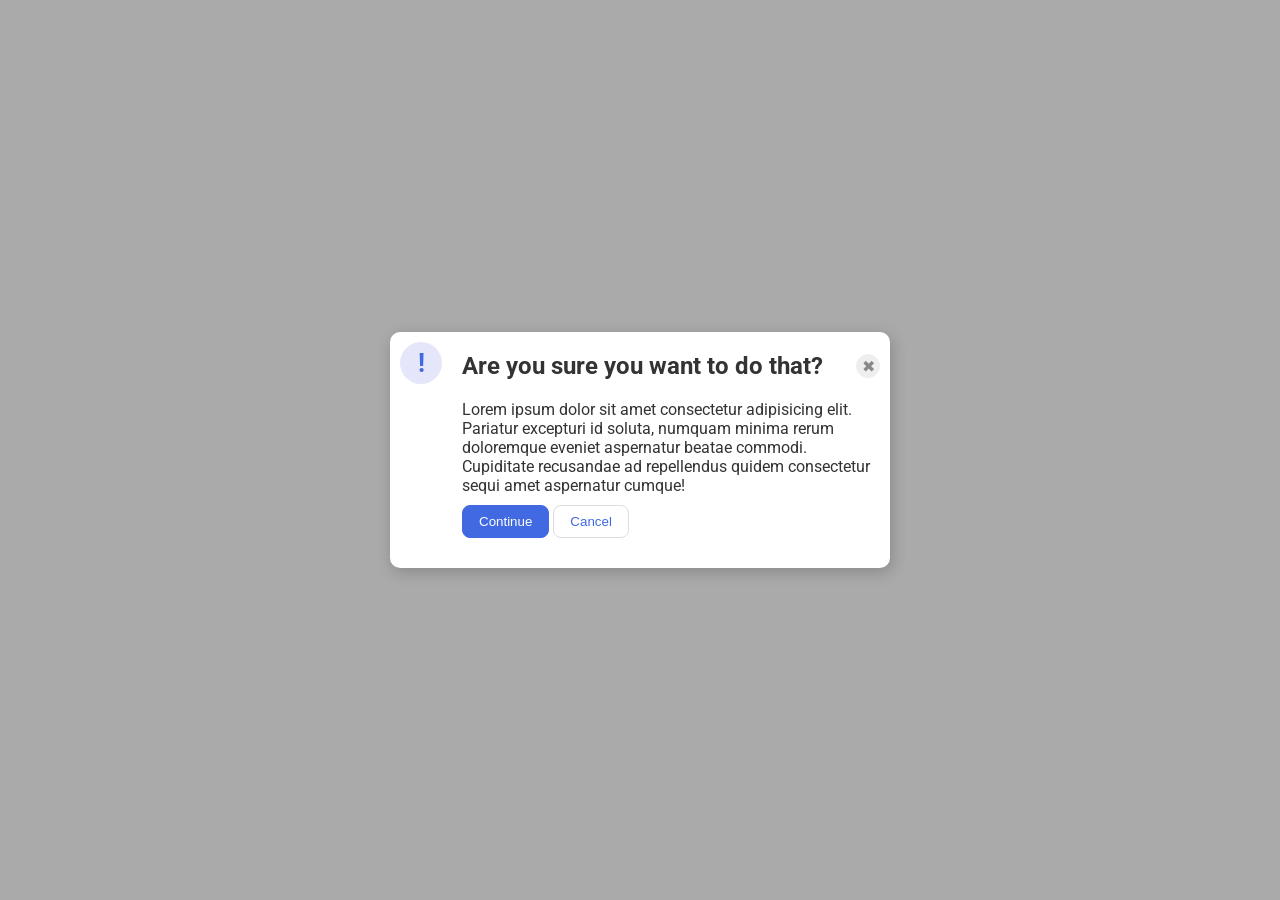
<file: foundations/flex/05-flex-modal/index.html>
<!DOCTYPE html>
<html lang="en">

<head>
  <meta charset="UTF-8">
  <meta http-equiv="X-UA-Compatible" content="IE=edge">
  <meta name="viewport" content="width=device-width, initial-scale=1.0">
  <link rel="stylesheet" href="style.css">
  <title>Modal</title>
</head>

<body>
  <div class="modal">

    <div class="icon">!</div>

    <div class="container">
      <div class="right"></div>
      <div class="header">
        <h1>Are you sure you want to do that?</h1>
        <button class="close-button">✖</button>
      </div>
      <div class="text">Lorem ipsum dolor sit amet consectetur adipisicing elit. Pariatur excepturi id soluta, numquam
        minima rerum doloremque eveniet aspernatur beatae commodi. Cupiditate recusandae ad repellendus quidem
        consectetur sequi amet aspernatur cumque!</div>
      <button class="continue">Continue</button>
      <button class="cancel">Cancel</button>
    </div>

  </div>


</body>

</html>
</file>
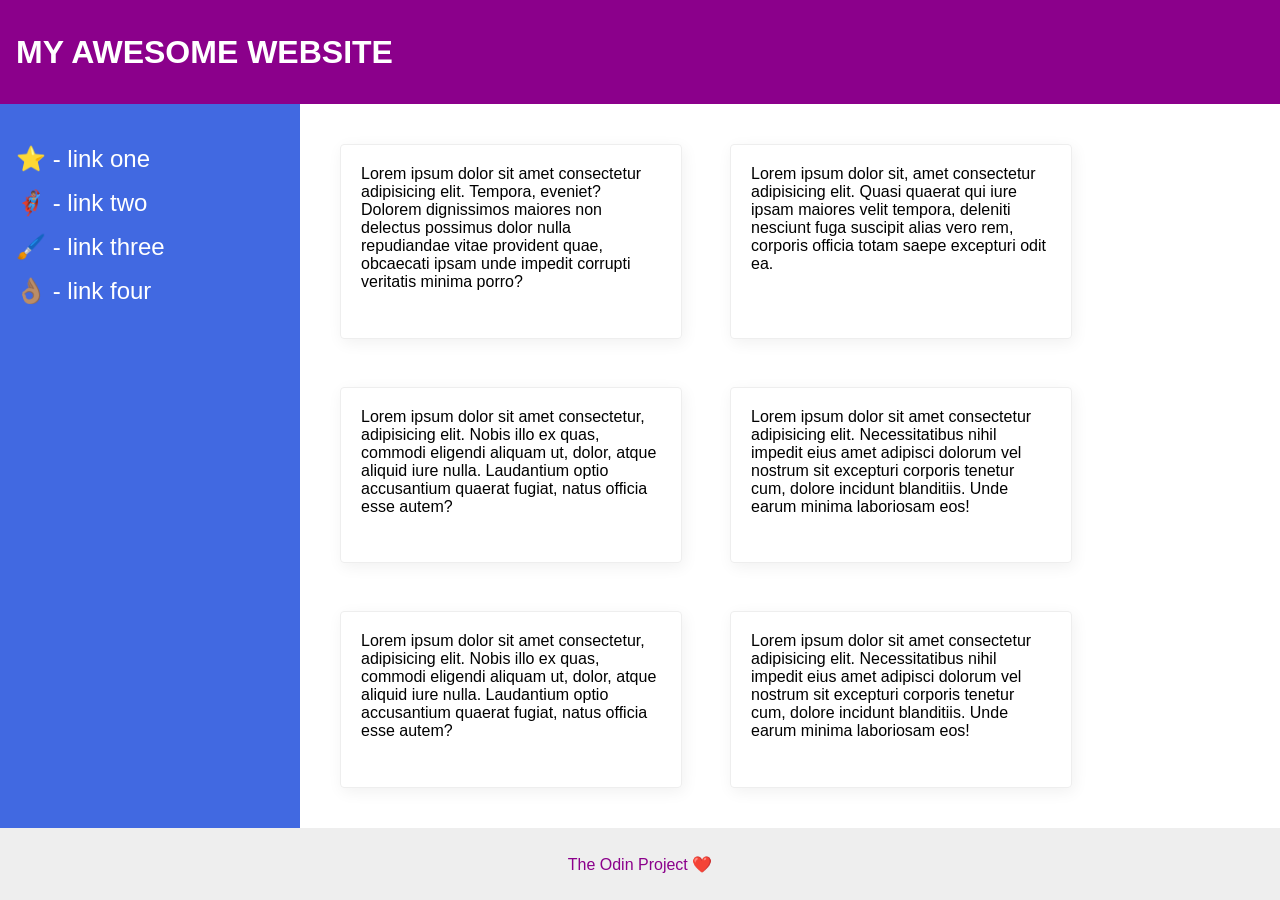
<file: foundations/flex/07-flex-layout-2/index.html>
<!DOCTYPE html>
<html lang="en">

<head>
  <meta charset="UTF-8">
  <meta http-equiv="X-UA-Compatible" content="IE=edge">
  <meta name="viewport" content="width=device-width, initial-scale=1.0">
  <title>The Holy Grail</title>
  <link rel="stylesheet" href="style.css">
</head>

<body>
  <div class="header">
    MY AWESOME WEBSITE
  </div>

  <div class="main-container">
    <div class="sidebar">
      <ul>
        <li><a href="#">⭐ - link one</a></li>
        <li><a href="#">🦸🏽‍♂️ - link two</a></li>
        <li><a href="#">🖌️ - link three</a></li>
        <li><a href="#">👌🏽 - link four</a></li>
      </ul>
    </div>

    <div class="content">
      <div class="card">Lorem ipsum dolor sit amet consectetur adipisicing elit. Tempora, eveniet? Dolorem dignissimos
        maiores non delectus possimus dolor nulla repudiandae vitae provident quae, obcaecati ipsam unde impedit
        corrupti
        veritatis minima porro?</div>
      <div class="card">Lorem ipsum dolor sit, amet consectetur adipisicing elit. Quasi quaerat qui iure ipsam maiores
        velit tempora, deleniti nesciunt fuga suscipit alias vero rem, corporis officia totam saepe excepturi odit ea.
      </div>
      <div class="card">Lorem ipsum dolor sit amet consectetur, adipisicing elit. Nobis illo ex quas, commodi eligendi
        aliquam ut, dolor, atque aliquid iure nulla. Laudantium optio accusantium quaerat fugiat, natus officia esse
        autem?</div>
      <div class="card">Lorem ipsum dolor sit amet consectetur adipisicing elit. Necessitatibus nihil impedit eius amet
        adipisci dolorum vel nostrum sit excepturi corporis tenetur cum, dolore incidunt blanditiis. Unde earum minima
        laboriosam eos!</div>
      <div class="card">Lorem ipsum dolor sit amet consectetur, adipisicing elit. Nobis illo ex quas, commodi eligendi
        aliquam ut, dolor, atque aliquid iure nulla. Laudantium optio accusantium quaerat fugiat, natus officia esse
        autem?</div>
      <div class="card">Lorem ipsum dolor sit amet consectetur adipisicing elit. Necessitatibus nihil impedit eius amet
        adipisci dolorum vel nostrum sit excepturi corporis tenetur cum, dolore incidunt blanditiis. Unde earum minima
        laboriosam eos!</div>
    </div>

  </div>
  <div class="footer">
    The Odin Project ❤️
  </div>
</body>

</html>
</file>
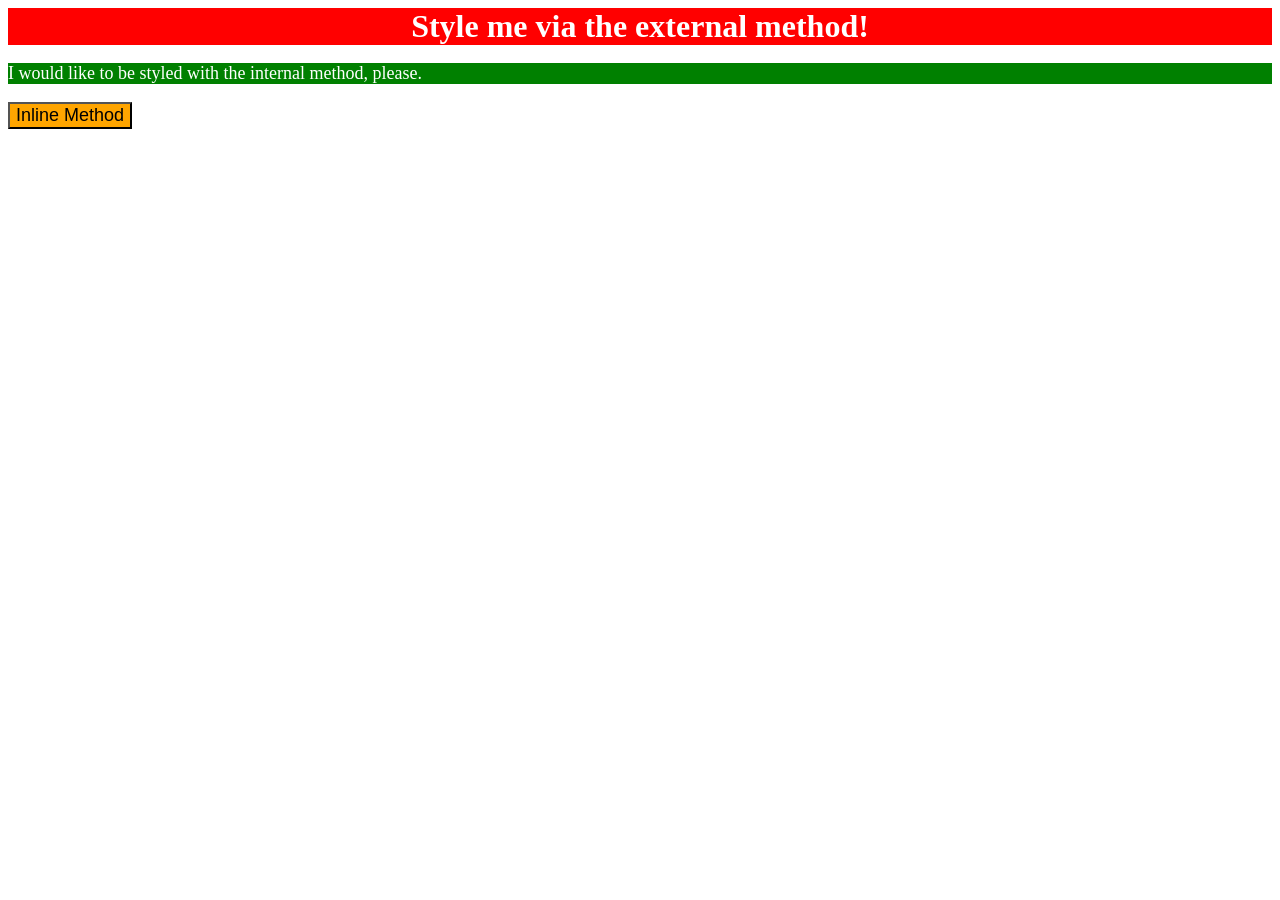
<file: foundations/intro-to-css/01-css-methods/index.html>
<!DOCTYPE html>
<html lang="en">

<head>
  <meta charset="UTF-8">
  <meta http-equiv="X-UA-Compatible" content="IE=edge">
  <meta name="viewport" content="width=device-width, initial-scale=1.0">
  <link rel="stylesheet" href="styles.css">
  <title>Methods for Adding CSS</title>

  <style>
    p {
      background-color: green;
      font-size: 18px;
      color: white;
    }
  </style>
</head>

<body>
  <div>Style me via the external method!</div>
  <p >I would like to be styled with the internal method, please.</p>
  <button style=" background-color: orange;
        font-size: 18px;">Inline Method</button>
</body>

</html>
</file>
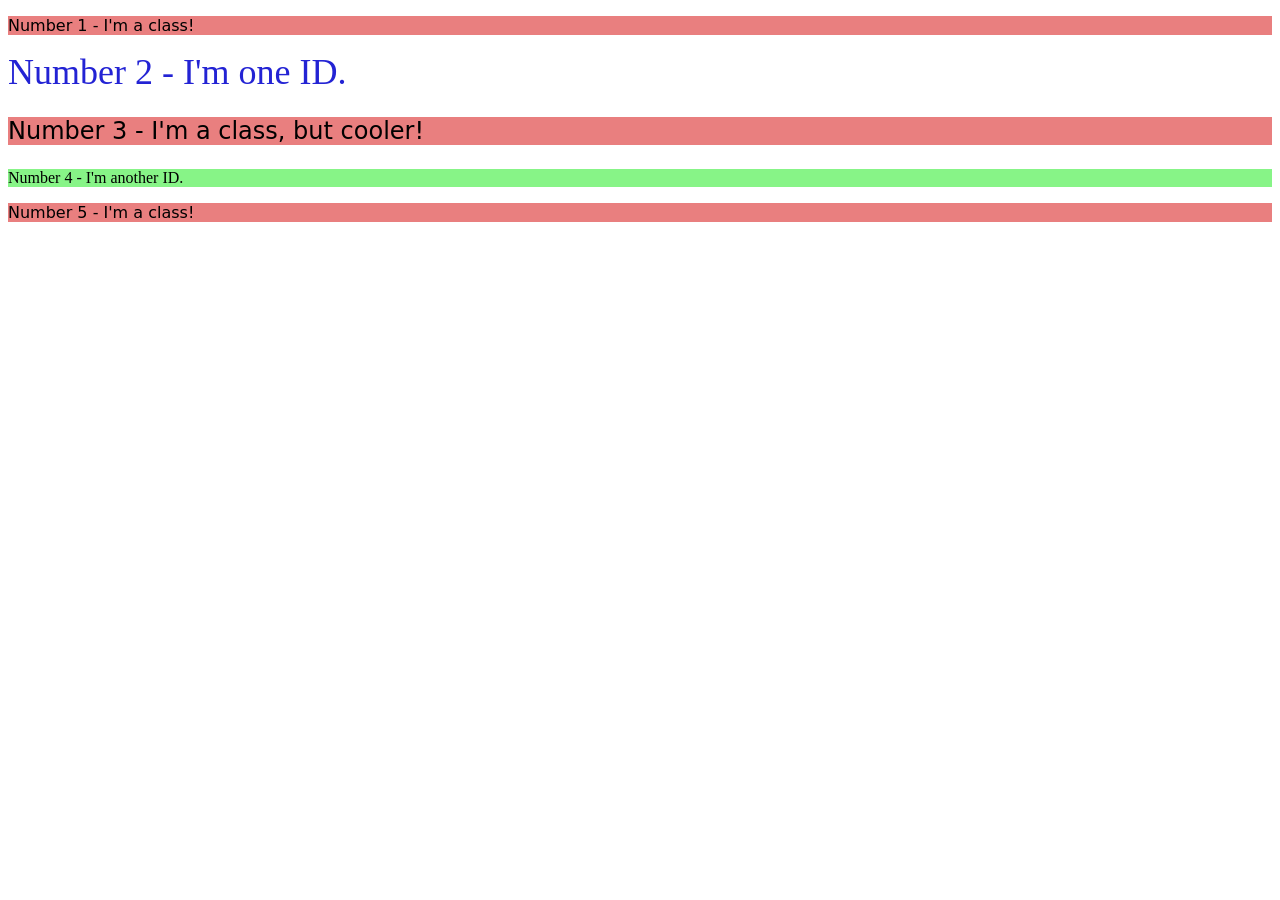
<file: foundations/intro-to-css/02-class-id-selectors/index.html>
<!DOCTYPE html>
<html lang="en">
  <head>
    <meta charset="UTF-8">
    <meta http-equiv="X-UA-Compatible" content="IE=edge">
    <meta name="viewport" content="width=device-width, initial-scale=1.0">
    <title>Class and ID Selectors</title>
    <link rel="stylesheet" href="style.css">
  </head>
  <body>
    <p class="odd">Number 1 - I'm a class!</p>
    <div id="second">Number 2 - I'm one ID.</div>
    <p class="odd third">Number 3 - I'm a class, but cooler!</p>
    <div id="fourth">Number 4 - I'm another ID.</div>
    <p class="odd">Number 5 - I'm a class!</p>
  </body>
</html>
</file>
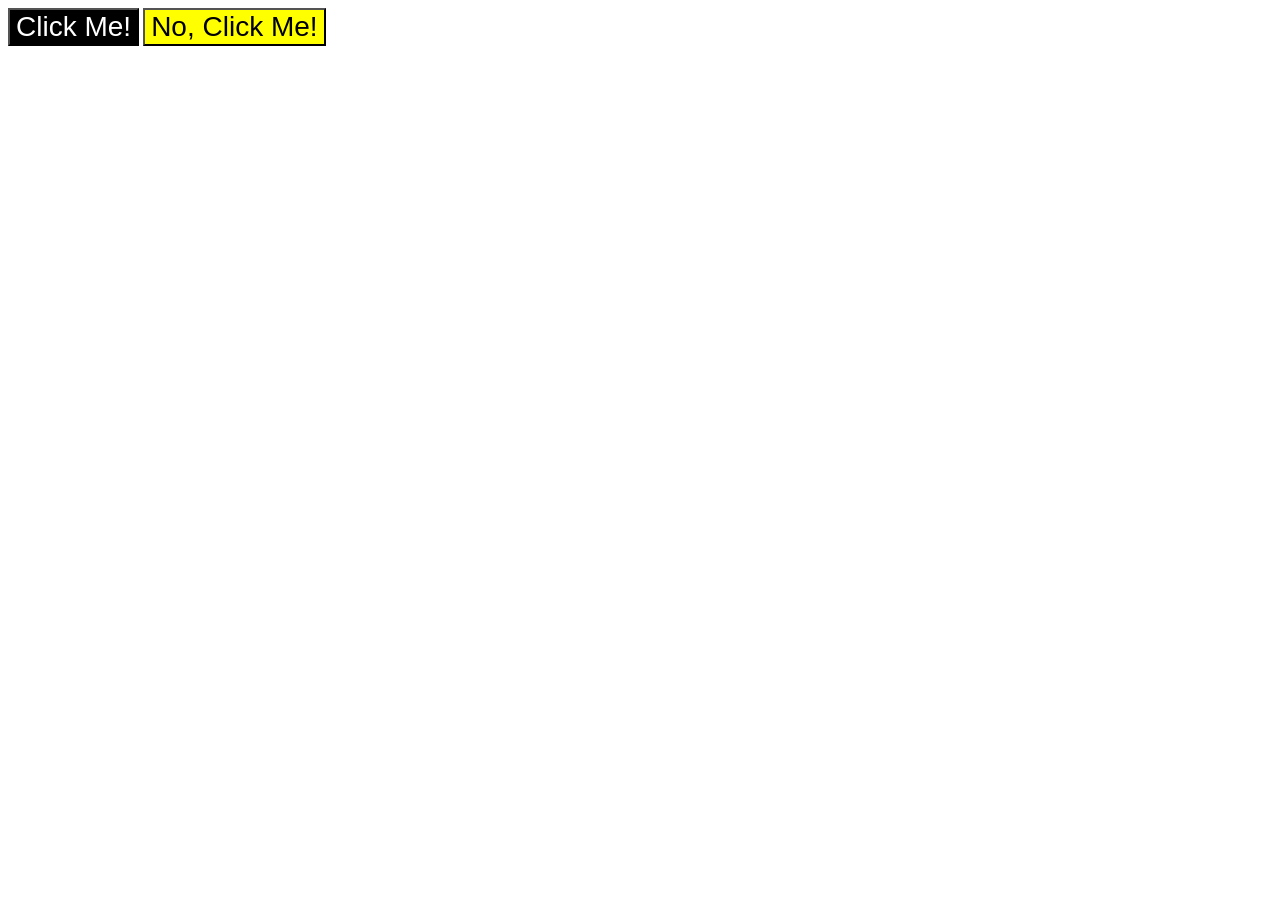
<file: foundations/intro-to-css/03-grouping-selectors/index.html>
<!DOCTYPE html>
<html lang="en">
  <head>
    <meta charset="UTF-8">
    <meta http-equiv="X-UA-Compatible" content="IE=edge">
    <meta name="viewport" content="width=device-width, initial-scale=1.0">
    <title>Grouping Selectors</title>
    <link rel="stylesheet" href="style.css">
  </head>
  <body>
    <button id="btn1">Click Me!</button>
    <button id="btn2">No, Click Me!</button>
  </body>
</html>
</file>
<file: foundations/flex/05-flex-modal/style.css>
@import url('https://fonts.googleapis.com/css2?family=Roboto:wght@400;700&display=swap');

* {
  margin: 0;
  padding: 0;
}

html,
body {
  height: 100%;
}

body {
  font-family: Roboto, sans-serif;
  margin: 0;
  background: #aaa;
  color: #333;
  /* I'll give you this one for free lol */
  display: flex;
  align-items: center;
  justify-content: center;
}

.modal {
  background: white;
  width: 480px;
  border-radius: 10px;
  box-shadow: 2px 4px 16px rgba(0, 0, 0, .2);
}

.icon {
  color: royalblue;
  font-size: 26px;
  font-weight: 700;
  background: lavender;
  width: 42px;
  height: 42px;
  border-radius: 50%;
  display: flex;
  align-items: center;
  justify-content: center;
}

.close-button {
  background: #eee;
  border-radius: 50%;
  color: #888;
  font-weight: 400;
  font-size: 16px;
  height: 24px;
  width: 24px;
  display: flex;
  align-items: center;
  justify-content: center;
  border: 1px solid #eee;
  padding: 0;
}

button {
  cursor: pointer;
  padding: 8px 16px;
  border-radius: 8px;
}

button.continue {
  background: royalblue;
  border: 1px solid royalblue;
  color: white;
}

button.cancel {
  background: white;
  border: 1px solid #ddd;
  color: royalblue;
}

.modal {
  display: flex;
  gap: 20px;
  padding: 10px;

}

h1 {
  font-weight: bold;
  font-size: 24px;
}

.header {
  display: flex;
  align-items: center;
  justify-content: space-between;
}

.icon {
  flex-shrink: 0;
}

.modal *{
  margin-bottom: 10px;

}
</file>
<file: foundations/flex/07-flex-layout-2/style.css>
* {
  list-style-type: none;
  text-decoration: none;
  padding: 0;
  margin: 0;
}

body {
  font-family: -apple-system, BlinkMacSystemFont, 'Segoe UI', Roboto, Oxygen, Ubuntu, Cantarell, 'Open Sans', 'Helvetica Neue', sans-serif;
  margin: 0;
  min-height: 100vh;
  display: flex;
  flex-direction: column;
}

.header {
  height: 72px;
  background: darkmagenta;
  color: white;
  font-size: 32px;
  font-weight: 900;
  display: flex;
  align-items: center;
  padding: 16px;
}

.footer {
  height: 72px;
  background: #eee;
  color: darkmagenta;
  margin-top: auto;
  display: flex;
  align-items: center;
  justify-content: center;
}

.main-container {
  display: flex;
  flex: 1;
}

.sidebar {
  width: 300px;
  background: royalblue;
  box-sizing: border-box;

  padding: 16px;
  flex-shrink: 0;

}
.sidebar ul{
  margin-top: 25px;
}
.sidebar a {
  font-size: 24px;
  color: white;

}

.sidebar li {
  margin-bottom: 16px;
}

.content {
  padding: 40px;
  display: flex;
  flex-flow: row wrap;
  gap: 48px;
  max-width: 60%;

}

.card {
  border: 1px solid #eee;
  box-shadow: 2px 4px 16px rgba(0, 0, 0, .06);
  border-radius: 4px;
  padding: 20px;
  width: 300px;
}
</file>
<file: foundations/intro-to-css/01-css-methods/styles.css>
div{
    background-color: red;
    color: white;
    font-size: 32px;
    text-align:center;
    font-weight: bold;
}
</file>
<file: foundations/intro-to-css/02-class-id-selectors/style.css>
/* Add CSS Styling */

.odd {
    font-family: Verdana, "DejaVu Sans", sans-serif;
    background-color: rgb(233, 127, 127);
}

.odd.third {
font-size: 24px;
}

#second {
    color: rgb(35, 35, 212);
    font-size: 36px;
}

#fourth {
    background-color: rgb(135, 244, 135);
    font: bold 24px;
}
</file>
<file: foundations/intro-to-css/03-grouping-selectors/style.css>
/* Add CSS Styling */
button{
    font-size: 28px;
    font-family: Helvetica, 'Times New Roman', sans-serif;
}
#btn1{
    background-color: black;
    color: white;
}
#btn2{
background-color:yellow;
}
</file>
